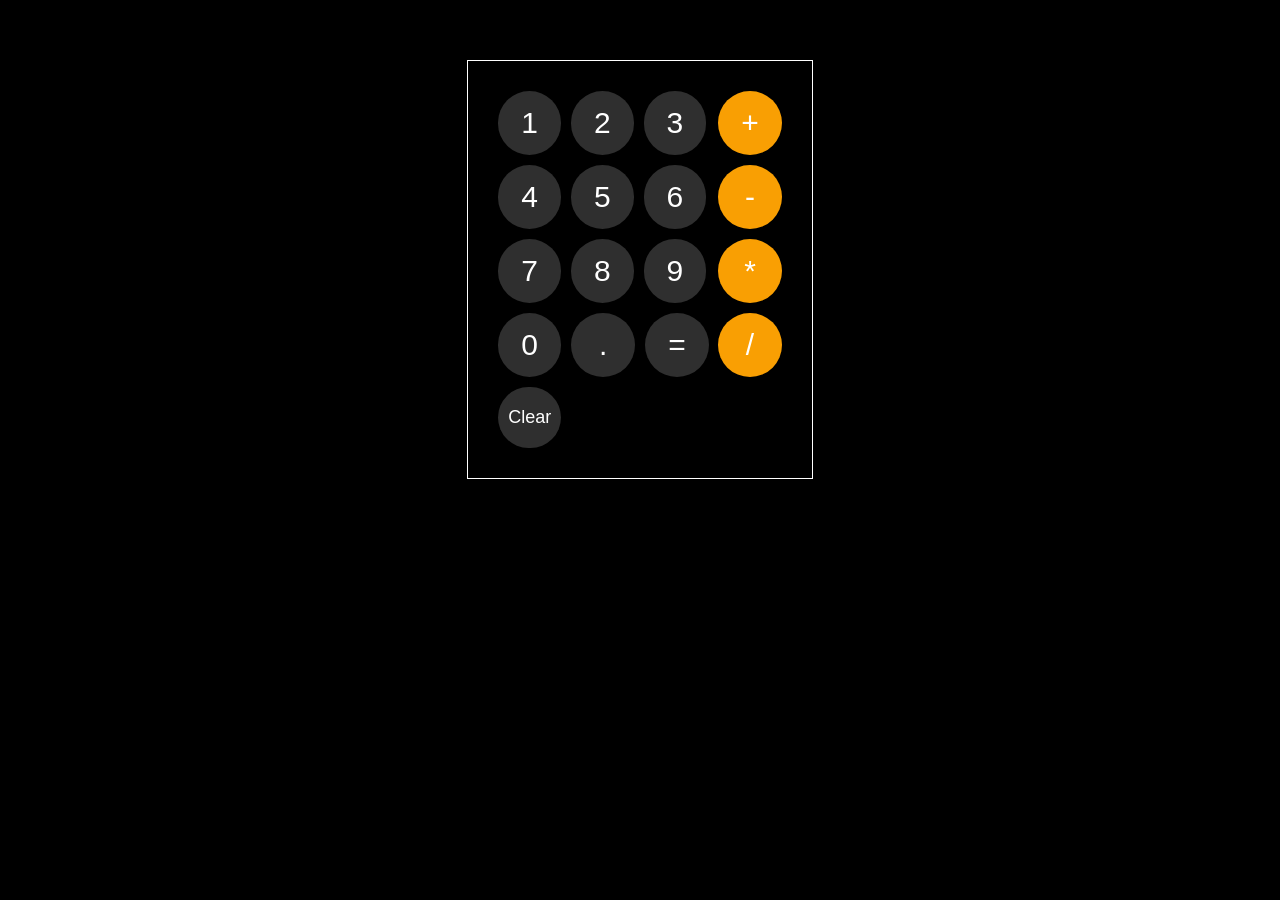
<file: index.html>
<!DOCTYPE html>
<html lang="en">
  <head>
    <meta charset="UTF-8" />
    <meta name="viewport" content="width=device-width, initial-scale=1.0" />
    <title>Calculator</title>
    <link rel="stylesheet" href="style.css" />
  </head>
  <body>
  <main>
    <p class="result"></p>
    <div class="Parentdiv">    
      <div class="operands">
        <button class="1" onclick="display(event.target.textContent)">1</button>
        <button class="2" onclick="display(event.target.textContent)">2</button>
        <button class="3" onclick="display(event.target.textContent)">3</button>
        <button class="4" onclick="display(event.target.textContent)">4</button>
        <button class="5" onclick="display(event.target.textContent)">5</button>
        <button class="6" onclick="display(event.target.textContent)">6</button>
        <button class="7" onclick="display(event.target.textContent)">7</button>
        <button class="8" onclick="display(event.target.textContent)">8</button>
        <button class="9" onclick="display(event.target.textContent)">9</button>
        <button class="0" onclick="display(event.target.textContent)">0</button>
        <button class="decimal" onclick="display(event.target.textContent)">.</button>
        <button class="equals" onclick="display(event.target.textContent)">=</button>
        <button class="clear" onclick="display(event.target.textContent)">Clear</button>
      </div>
      <div class="operators">
        <button class="add" onclick="display(event.target.textContent)">+</button>
        <button class="subtract" onclick="display(event.target.textContent)">-</button>
        <button class="multiply" onclick="display(event.target.textContent)">*</button>
        <button class="divide" onclick="display(event.target.textContent)">/</button>
      </div>
    </div>
    <script src="logic.js"></script>
  </body>
  </main>
</html>
</file>
<file: style.css>
main{
        text-align: center;
        background-color: rgb(0, 0, 0);
      }
      body{
        background-color: rgb(0, 0, 0);
      }
      button{
        border-radius: 50px;
        padding: 15px 23px;
        font-size: 30px;
        color: white;
        border: none;       
        cursor: pointer;
      }
      .operands
      {
        display: flex;
        flex-wrap: wrap;
        width: 220px;
        gap: 10px;
        button{
          background-color: rgb(47, 47, 47);
        }
      }
      .Parentdiv
      {
        display: inline-flex;
        padding: 30px 30px;
        border: 1px solid rgb(255, 255, 255);
      }
      .operators
      {
        display: flex;
        flex-direction: column;
        gap: 10px;
        button{
          background-color: rgb(249, 159, 3);
        }
      }
      .result{
        display: flex;        
        justify-content: center;
        margin-bottom: 20px;
        font-size: 40px;
        font-family: Verdana, Geneva, Tahoma, sans-serif;
        color: #ffffff;
        display: flex;
        gap: 20px;
      }
      .equals{
        padding: 15px 23px;
      }
      .decimal{
        padding: 15px 28px;
      }
      .clear{
        font-size: 18px;
        padding: 20px 10px;
      }
</file>
